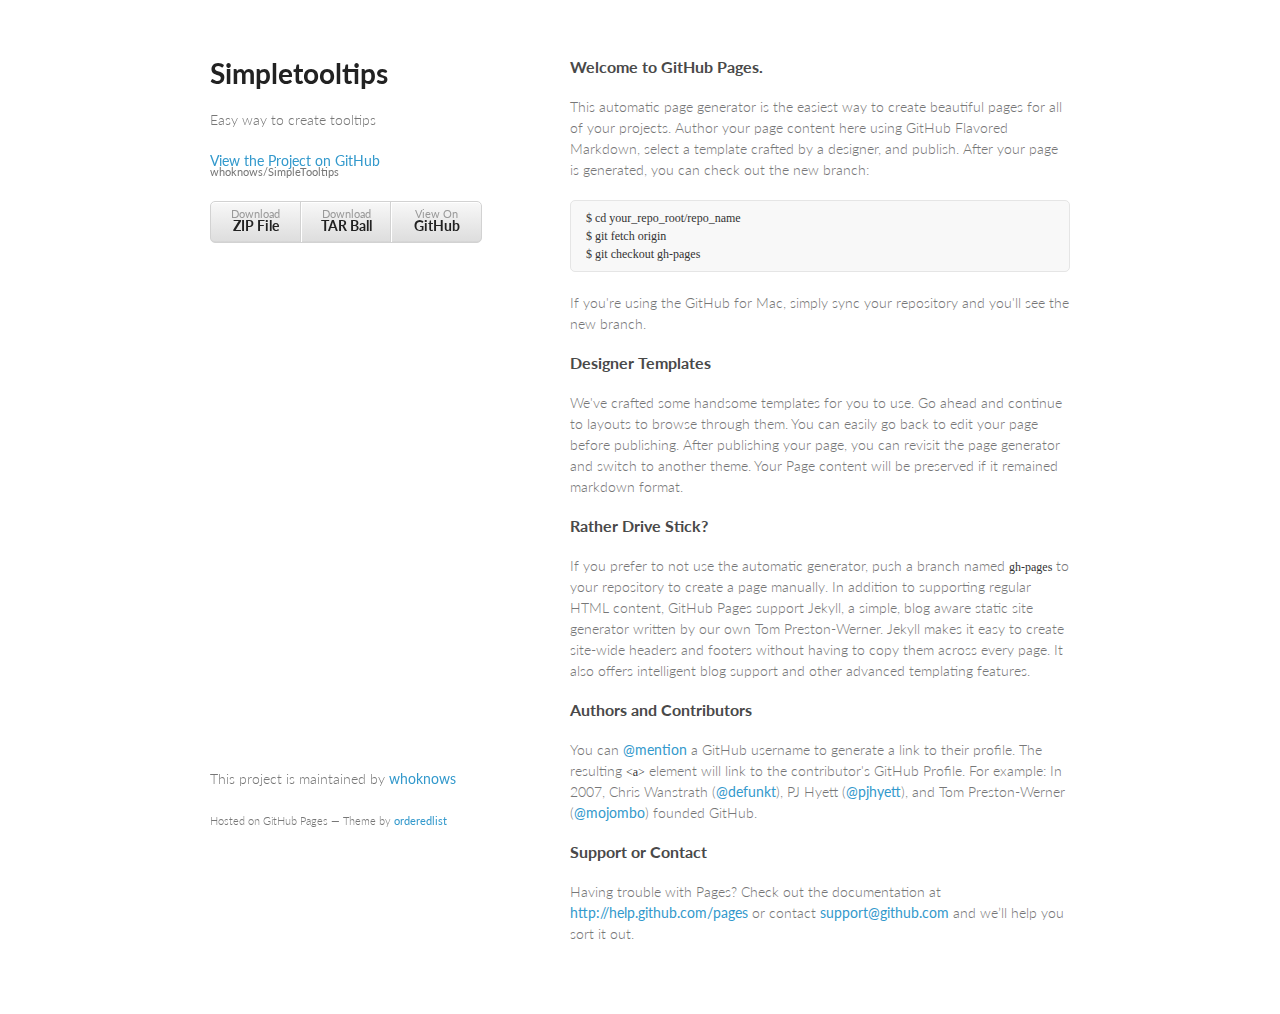
<file: index.html>
<!doctype html>
<html>
  <head>
    <meta charset="utf-8">
    <meta http-equiv="X-UA-Compatible" content="chrome=1">
    <title>Simpletooltips by whoknows</title>

    <link rel="stylesheet" href="stylesheets/styles.css">
    <link rel="stylesheet" href="stylesheets/pygment_trac.css">
    <meta name="viewport" content="width=device-width, initial-scale=1, user-scalable=no">
    <!--[if lt IE 9]>
    <script src="//html5shiv.googlecode.com/svn/trunk/html5.js"></script>
    <![endif]-->
  </head>
  <body>
    <div class="wrapper">
      <header>
        <h1>Simpletooltips</h1>
        <p>Easy way to create tooltips</p>

        <p class="view"><a href="https://github.com/whoknows/SimpleTooltips">View the Project on GitHub <small>whoknows/SimpleTooltips</small></a></p>


        <ul>
          <li><a href="https://github.com/whoknows/SimpleTooltips/zipball/master">Download <strong>ZIP File</strong></a></li>
          <li><a href="https://github.com/whoknows/SimpleTooltips/tarball/master">Download <strong>TAR Ball</strong></a></li>
          <li><a href="https://github.com/whoknows/SimpleTooltips">View On <strong>GitHub</strong></a></li>
        </ul>
      </header>
      <section>
        <h3>Welcome to GitHub Pages.</h3>

<p>This automatic page generator is the easiest way to create beautiful pages for all of your projects. Author your page content here using GitHub Flavored Markdown, select a template crafted by a designer, and publish. After your page is generated, you can check out the new branch:</p>

<pre><code>$ cd your_repo_root/repo_name
$ git fetch origin
$ git checkout gh-pages
</code></pre>

<p>If you're using the GitHub for Mac, simply sync your repository and you'll see the new branch.</p>

<h3>Designer Templates</h3>

<p>We've crafted some handsome templates for you to use. Go ahead and continue to layouts to browse through them. You can easily go back to edit your page before publishing. After publishing your page, you can revisit the page generator and switch to another theme. Your Page content will be preserved if it remained markdown format.</p>

<h3>Rather Drive Stick?</h3>

<p>If you prefer to not use the automatic generator, push a branch named <code>gh-pages</code> to your repository to create a page manually. In addition to supporting regular HTML content, GitHub Pages support Jekyll, a simple, blog aware static site generator written by our own Tom Preston-Werner. Jekyll makes it easy to create site-wide headers and footers without having to copy them across every page. It also offers intelligent blog support and other advanced templating features.</p>

<h3>Authors and Contributors</h3>

<p>You can <a href="https://github.com/blog/821" class="user-mention">@mention</a> a GitHub username to generate a link to their profile. The resulting <code>&lt;a&gt;</code> element will link to the contributor's GitHub Profile. For example: In 2007, Chris Wanstrath (<a href="https://github.com/defunkt" class="user-mention">@defunkt</a>), PJ Hyett (<a href="https://github.com/pjhyett" class="user-mention">@pjhyett</a>), and Tom Preston-Werner (<a href="https://github.com/mojombo" class="user-mention">@mojombo</a>) founded GitHub.</p>

<h3>Support or Contact</h3>

<p>Having trouble with Pages? Check out the documentation at <a href="http://help.github.com/pages">http://help.github.com/pages</a> or contact <a href="mailto:support@github.com">support@github.com</a> and we’ll help you sort it out.</p>
      </section>
      <footer>
        <p>This project is maintained by <a href="https://github.com/whoknows">whoknows</a></p>
        <p><small>Hosted on GitHub Pages &mdash; Theme by <a href="https://github.com/orderedlist">orderedlist</a></small></p>
      </footer>
    </div>
    <script src="javascripts/scale.fix.js"></script>
    
  </body>
</html>
</file>
<file: stylesheets/styles.css>
@import url(https://fonts.googleapis.com/css?family=Lato:300italic,700italic,300,700);

body {
  padding:50px;
  font:14px/1.5 Lato, "Helvetica Neue", Helvetica, Arial, sans-serif;
  color:#777;
  font-weight:300;
}

h1, h2, h3, h4, h5, h6 {
  color:#222;
  margin:0 0 20px;
}

p, ul, ol, table, pre, dl {
  margin:0 0 20px;
}

h1, h2, h3 {
  line-height:1.1;
}

h1 {
  font-size:28px;
}

h2 {
  color:#393939;
}

h3, h4, h5, h6 {
  color:#494949;
}

a {
  color:#39c;
  font-weight:400;
  text-decoration:none;
}

a small {
  font-size:11px;
  color:#777;
  margin-top:-0.6em;
  display:block;
}

.wrapper {
  width:860px;
  margin:0 auto;
}

blockquote {
  border-left:1px solid #e5e5e5;
  margin:0;
  padding:0 0 0 20px;
  font-style:italic;
}

code, pre {
  font-family:Monaco, Bitstream Vera Sans Mono, Lucida Console, Terminal;
  color:#333;
  font-size:12px;
}

pre {
  padding:8px 15px;
  background: #f8f8f8;  
  border-radius:5px;
  border:1px solid #e5e5e5;
  overflow-x: auto;
}

table {
  width:100%;
  border-collapse:collapse;
}

th, td {
  text-align:left;
  padding:5px 10px;
  border-bottom:1px solid #e5e5e5;
}

dt {
  color:#444;
  font-weight:700;
}

th {
  color:#444;
}

img {
  max-width:100%;
}

header {
  width:270px;
  float:left;
  position:fixed;
}

header ul {
  list-style:none;
  height:40px;
  
  padding:0;
  
  background: #eee;
  background: -moz-linear-gradient(top, #f8f8f8 0%, #dddddd 100%);
  background: -webkit-gradient(linear, left top, left bottom, color-stop(0%,#f8f8f8), color-stop(100%,#dddddd));
  background: -webkit-linear-gradient(top, #f8f8f8 0%,#dddddd 100%);
  background: -o-linear-gradient(top, #f8f8f8 0%,#dddddd 100%);
  background: -ms-linear-gradient(top, #f8f8f8 0%,#dddddd 100%);
  background: linear-gradient(top, #f8f8f8 0%,#dddddd 100%);
  
  border-radius:5px;
  border:1px solid #d2d2d2;
  box-shadow:inset #fff 0 1px 0, inset rgba(0,0,0,0.03) 0 -1px 0;
  width:270px;
}

header li {
  width:89px;
  float:left;
  border-right:1px solid #d2d2d2;
  height:40px;
}

header ul a {
  line-height:1;
  font-size:11px;
  color:#999;
  display:block;
  text-align:center;
  padding-top:6px;
  height:40px;
}

strong {
  color:#222;
  font-weight:700;
}

header ul li + li {
  width:88px;
  border-left:1px solid #fff;
}

header ul li + li + li {
  border-right:none;
  width:89px;
}

header ul a strong {
  font-size:14px;
  display:block;
  color:#222;
}

section {
  width:500px;
  float:right;
  padding-bottom:50px;
}

small {
  font-size:11px;
}

hr {
  border:0;
  background:#e5e5e5;
  height:1px;
  margin:0 0 20px;
}

footer {
  width:270px;
  float:left;
  position:fixed;
  bottom:50px;
}

@media print, screen and (max-width: 960px) {
  
  div.wrapper {
    width:auto;
    margin:0;
  }
  
  header, section, footer {
    float:none;
    position:static;
    width:auto;
  }
  
  header {
    padding-right:320px;
  }
  
  section {
    border:1px solid #e5e5e5;
    border-width:1px 0;
    padding:20px 0;
    margin:0 0 20px;
  }
  
  header a small {
    display:inline;
  }
  
  header ul {
    position:absolute;
    right:50px;
    top:52px;
  }
}

@media print, screen and (max-width: 720px) {
  body {
    word-wrap:break-word;
  }
  
  header {
    padding:0;
  }
  
  header ul, header p.view {
    position:static;
  }
  
  pre, code {
    word-wrap:normal;
  }
}

@media print, screen and (max-width: 480px) {
  body {
    padding:15px;
  }
  
  header ul {
    display:none;
  }
}

@media print {
  body {
    padding:0.4in;
    font-size:12pt;
    color:#444;
  }
}
</file>
<file: stylesheets/pygment_trac.css>
.highlight  { background: #ffffff; }
.highlight .c { color: #999988; font-style: italic } /* Comment */
.highlight .err { color: #a61717; background-color: #e3d2d2 } /* Error */
.highlight .k { font-weight: bold } /* Keyword */
.highlight .o { font-weight: bold } /* Operator */
.highlight .cm { color: #999988; font-style: italic } /* Comment.Multiline */
.highlight .cp { color: #999999; font-weight: bold } /* Comment.Preproc */
.highlight .c1 { color: #999988; font-style: italic } /* Comment.Single */
.highlight .cs { color: #999999; font-weight: bold; font-style: italic } /* Comment.Special */
.highlight .gd { color: #000000; background-color: #ffdddd } /* Generic.Deleted */
.highlight .gd .x { color: #000000; background-color: #ffaaaa } /* Generic.Deleted.Specific */
.highlight .ge { font-style: italic } /* Generic.Emph */
.highlight .gr { color: #aa0000 } /* Generic.Error */
.highlight .gh { color: #999999 } /* Generic.Heading */
.highlight .gi { color: #000000; background-color: #ddffdd } /* Generic.Inserted */
.highlight .gi .x { color: #000000; background-color: #aaffaa } /* Generic.Inserted.Specific */
.highlight .go { color: #888888 } /* Generic.Output */
.highlight .gp { color: #555555 } /* Generic.Prompt */
.highlight .gs { font-weight: bold } /* Generic.Strong */
.highlight .gu { color: #800080; font-weight: bold; } /* Generic.Subheading */
.highlight .gt { color: #aa0000 } /* Generic.Traceback */
.highlight .kc { font-weight: bold } /* Keyword.Constant */
.highlight .kd { font-weight: bold } /* Keyword.Declaration */
.highlight .kn { font-weight: bold } /* Keyword.Namespace */
.highlight .kp { font-weight: bold } /* Keyword.Pseudo */
.highlight .kr { font-weight: bold } /* Keyword.Reserved */
.highlight .kt { color: #445588; font-weight: bold } /* Keyword.Type */
.highlight .m { color: #009999 } /* Literal.Number */
.highlight .s { color: #d14 } /* Literal.String */
.highlight .na { color: #008080 } /* Name.Attribute */
.highlight .nb { color: #0086B3 } /* Name.Builtin */
.highlight .nc { color: #445588; font-weight: bold } /* Name.Class */
.highlight .no { color: #008080 } /* Name.Constant */
.highlight .ni { color: #800080 } /* Name.Entity */
.highlight .ne { color: #990000; font-weight: bold } /* Name.Exception */
.highlight .nf { color: #990000; font-weight: bold } /* Name.Function */
.highlight .nn { color: #555555 } /* Name.Namespace */
.highlight .nt { color: #000080 } /* Name.Tag */
.highlight .nv { color: #008080 } /* Name.Variable */
.highlight .ow { font-weight: bold } /* Operator.Word */
.highlight .w { color: #bbbbbb } /* Text.Whitespace */
.highlight .mf { color: #009999 } /* Literal.Number.Float */
.highlight .mh { color: #009999 } /* Literal.Number.Hex */
.highlight .mi { color: #009999 } /* Literal.Number.Integer */
.highlight .mo { color: #009999 } /* Literal.Number.Oct */
.highlight .sb { color: #d14 } /* Literal.String.Backtick */
.highlight .sc { color: #d14 } /* Literal.String.Char */
.highlight .sd { color: #d14 } /* Literal.String.Doc */
.highlight .s2 { color: #d14 } /* Literal.String.Double */
.highlight .se { color: #d14 } /* Literal.String.Escape */
.highlight .sh { color: #d14 } /* Literal.String.Heredoc */
.highlight .si { color: #d14 } /* Literal.String.Interpol */
.highlight .sx { color: #d14 } /* Literal.String.Other */
.highlight .sr { color: #009926 } /* Literal.String.Regex */
.highlight .s1 { color: #d14 } /* Literal.String.Single */
.highlight .ss { color: #990073 } /* Literal.String.Symbol */
.highlight .bp { color: #999999 } /* Name.Builtin.Pseudo */
.highlight .vc { color: #008080 } /* Name.Variable.Class */
.highlight .vg { color: #008080 } /* Name.Variable.Global */
.highlight .vi { color: #008080 } /* Name.Variable.Instance */
.highlight .il { color: #009999 } /* Literal.Number.Integer.Long */

.type-csharp .highlight .k { color: #0000FF }
.type-csharp .highlight .kt { color: #0000FF }
.type-csharp .highlight .nf { color: #000000; font-weight: normal }
.type-csharp .highlight .nc { color: #2B91AF }
.type-csharp .highlight .nn { color: #000000 }
.type-csharp .highlight .s { color: #A31515 }
.type-csharp .highlight .sc { color: #A31515 }
</file>
